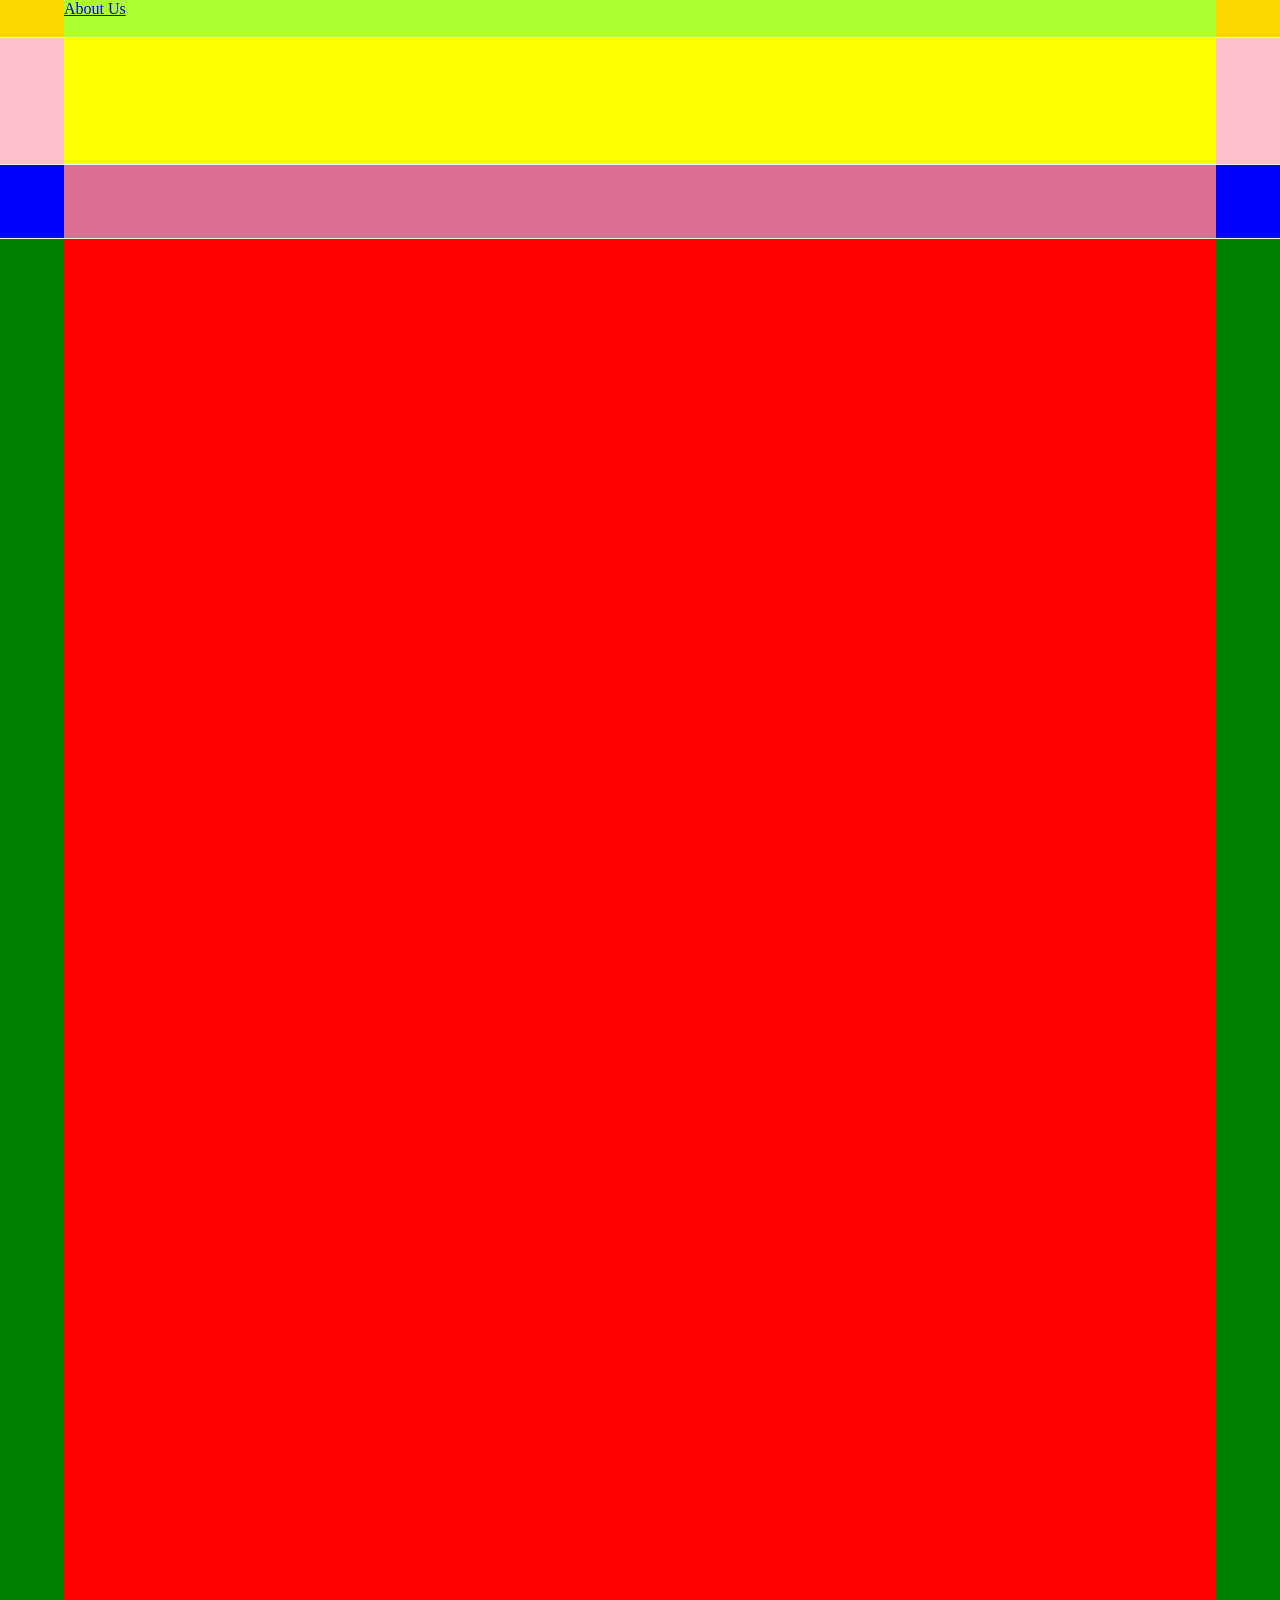
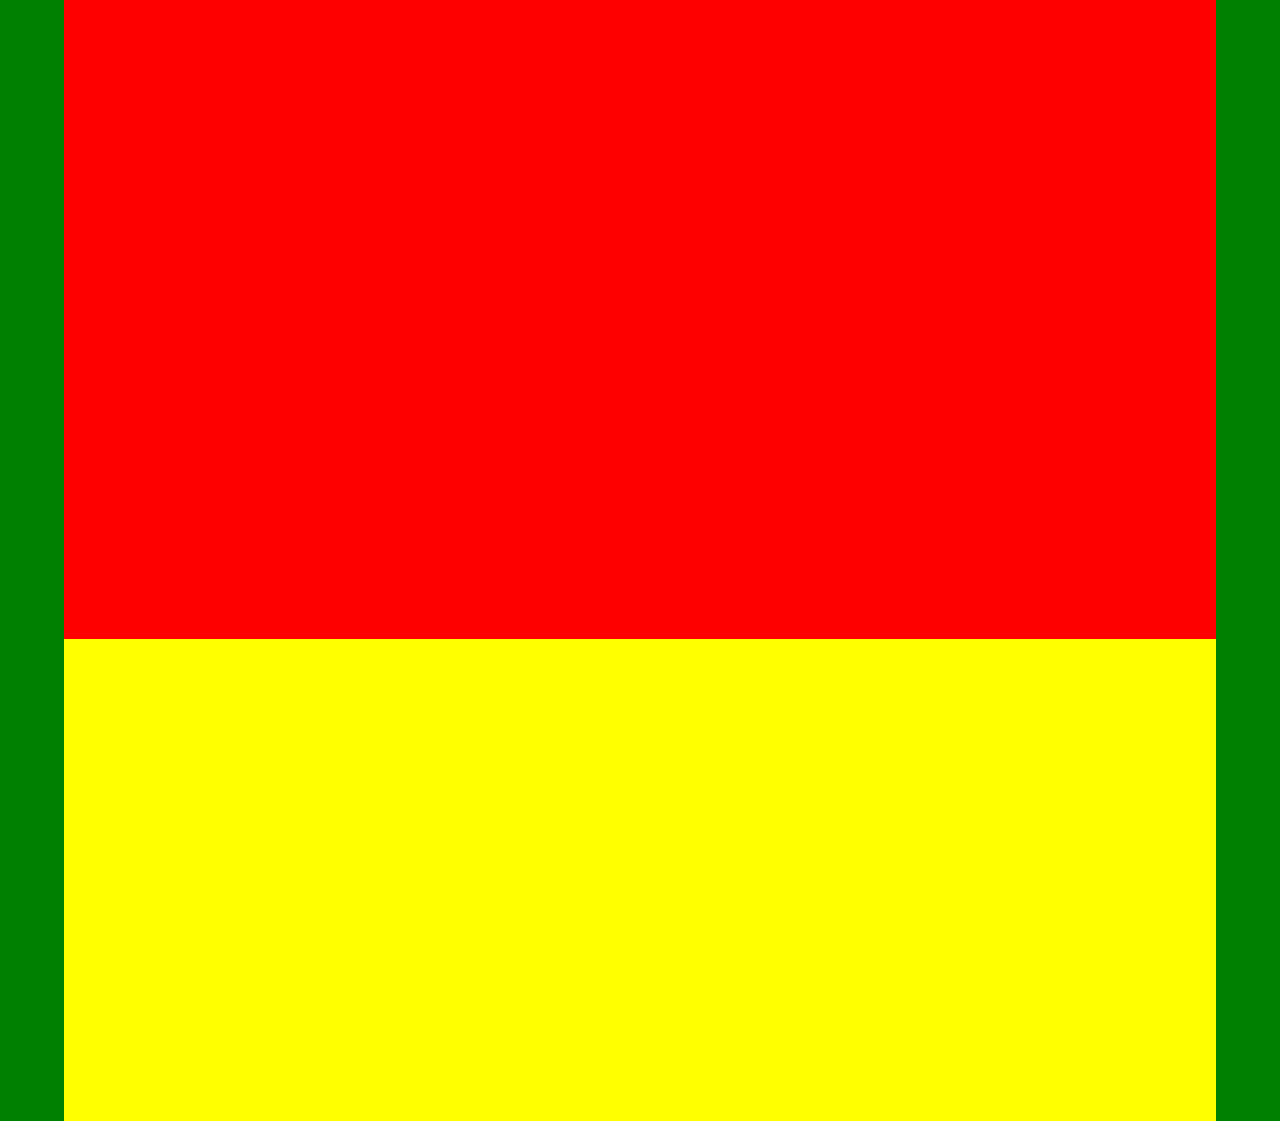
<file: 07-[4-3-2025]/CSS/Store/index.html>
<!DOCTYPE html>
<html lang="en">
<head>
          <meta charset="UTF-8">
          <meta name="viewport" content="width=device-width, initial-scale=1.0">
          <title>Home </title>
          <link rel="stylesheet" href="./Css/Style.css">
</head>
<body>
       
          <nav class="navtop">

                  <div>
                    <a href="#">About Us</a>
                  </div> <!-- end Boxed-->  
          </nav> <!-- End nav -->

          <header class="headerSite">
                    <div></div> <!-- End Boxec-->
          </header> <!-- end headerSite-->

          <menu class="menuSite">
                    <div></div> <!-- end Boxed-->
          </menu> <!-- end menuSite-->

          <section class="boxed"></section> <!-- End Boxed-->

          <footer class="footerSite"></footer> <!-- End Footer Site-->
</body>
</html>
</file>
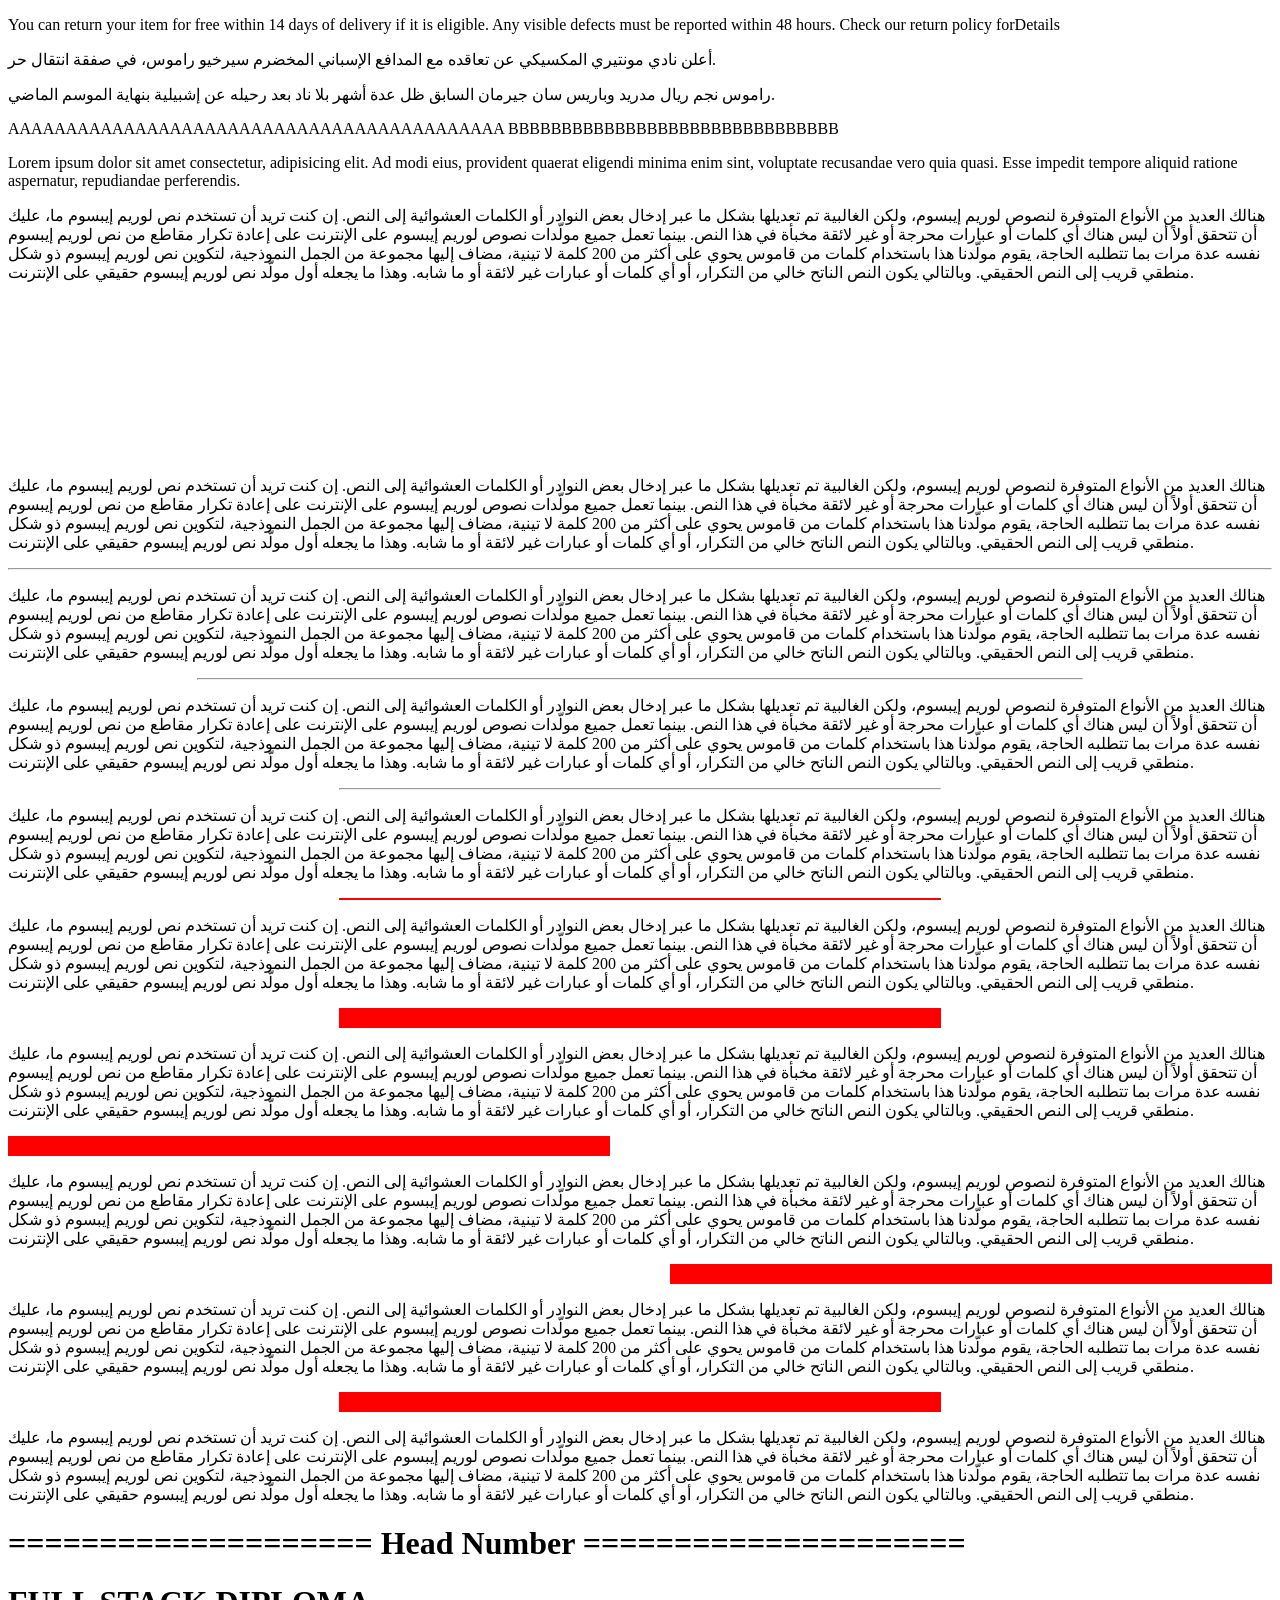
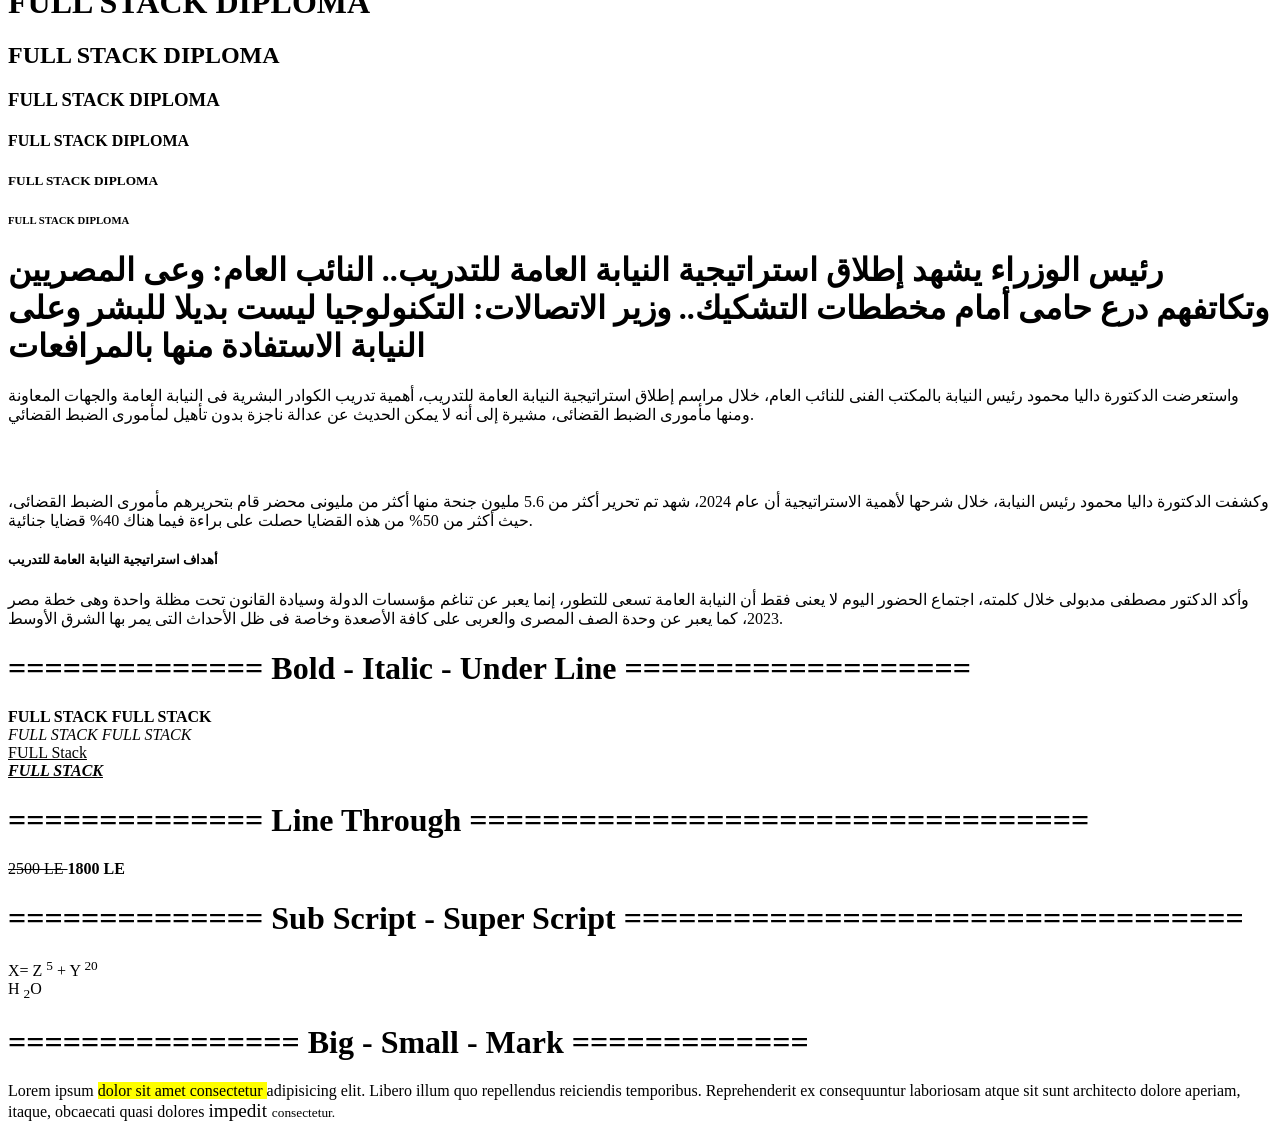
<file: 05-[27-2-2025]/HTML/04-Text.html>
<!DOCTYPE html>
<html lang="en">
<head>
         
          <title> Text </title>
          <link rel="icon" href="./Photo/Logo.png">
</head>
<body>
       
          <p> <!-- P = Paragraph -->
                    You can return your item for free within 14 days of delivery if it is eligible. Any visible defects must be reported within 48 hours. Check our return policy forDetails


          </p>

          <p>
                    أعلن نادي مونتيري المكسيكي عن تعاقده مع المدافع الإسباني المخضرم سيرخيو راموس، في صفقة انتقال حر.

          </p>

          <p>
                    راموس نجم ريال مدريد وباريس سان جيرمان السابق ظل عدة أشهر بلا ناد بعد رحيله عن إشبيلية بنهاية الموسم الماضي.
   
          </p>

          <p>
                    AAAAAAAAAAAAAAAAAAAAAAAAAAAAAAAAAAAAAAAAAAA
                    BBBBBBBBBBBBBBBBBBBBBBBBBBBBBBB
          </p>


          <p>
                    <!-- Dummy Text -->
                     
                    Lorem ipsum dolor sit amet consectetur, adipisicing elit.
                     Ad modi eius, provident quaerat eligendi minima enim sint,
                     voluptate recusandae vero quia quasi. Esse impedit tempore
                      aliquid ratione aspernatur, repudiandae perferendis.
          </p>

          <p>
                 
                    <!-- https://www.lipsum.com/ -->

                    هنالك العديد من الأنواع المتوفرة لنصوص لوريم إيبسوم، ولكن الغالبية تم تعديلها بشكل ما عبر إدخال بعض النوادر أو الكلمات العشوائية إلى النص. إن كنت تريد أن تستخدم نص لوريم إيبسوم ما، عليك أن تتحقق أولاً أن ليس هناك أي كلمات أو عبارات محرجة أو غير لائقة مخبأة في هذا النص. بينما تعمل جميع مولّدات نصوص لوريم إيبسوم على الإنترنت على إعادة تكرار مقاطع من نص لوريم إيبسوم نفسه عدة مرات بما تتطلبه الحاجة، يقوم مولّدنا هذا باستخدام كلمات من قاموس يحوي على أكثر من 200 كلمة لا تينية، مضاف إليها مجموعة من الجمل النموذجية، لتكوين نص لوريم إيبسوم ذو شكل منطقي قريب إلى النص الحقيقي. وبالتالي يكون النص الناتح خالي من التكرار، أو أي كلمات أو عبارات غير لائقة أو ما شابه. وهذا ما يجعله أول مولّد نص لوريم إيبسوم حقيقي على الإنترنت.



          </p>


          <br> <!-- br = break -->
          <br>
          <br>
          <br> <br><br><br><br><br>
          <p>
                 
                    <!-- https://www.lipsum.com/ -->

                    هنالك العديد من الأنواع المتوفرة لنصوص لوريم إيبسوم، ولكن الغالبية تم تعديلها بشكل ما عبر إدخال بعض النوادر أو الكلمات العشوائية إلى النص. إن كنت تريد أن تستخدم نص لوريم إيبسوم ما، عليك أن تتحقق أولاً أن ليس هناك أي كلمات أو عبارات محرجة أو غير لائقة مخبأة في هذا النص. بينما تعمل جميع مولّدات نصوص لوريم إيبسوم على الإنترنت على إعادة تكرار مقاطع من نص لوريم إيبسوم نفسه عدة مرات بما تتطلبه الحاجة، يقوم مولّدنا هذا باستخدام كلمات من قاموس يحوي على أكثر من 200 كلمة لا تينية، مضاف إليها مجموعة من الجمل النموذجية، لتكوين نص لوريم إيبسوم ذو شكل منطقي قريب إلى النص الحقيقي. وبالتالي يكون النص الناتح خالي من التكرار، أو أي كلمات أو عبارات غير لائقة أو ما شابه. وهذا ما يجعله أول مولّد نص لوريم إيبسوم حقيقي على الإنترنت.


                    
          </p>

              <hr> <!-- HR = Horizontal RULE -->
          <p>
                 
                    <!-- https://www.lipsum.com/ -->

                    هنالك العديد من الأنواع المتوفرة لنصوص لوريم إيبسوم، ولكن الغالبية تم تعديلها بشكل ما عبر إدخال بعض النوادر أو الكلمات العشوائية إلى النص. إن كنت تريد أن تستخدم نص لوريم إيبسوم ما، عليك أن تتحقق أولاً أن ليس هناك أي كلمات أو عبارات محرجة أو غير لائقة مخبأة في هذا النص. بينما تعمل جميع مولّدات نصوص لوريم إيبسوم على الإنترنت على إعادة تكرار مقاطع من نص لوريم إيبسوم نفسه عدة مرات بما تتطلبه الحاجة، يقوم مولّدنا هذا باستخدام كلمات من قاموس يحوي على أكثر من 200 كلمة لا تينية، مضاف إليها مجموعة من الجمل النموذجية، لتكوين نص لوريم إيبسوم ذو شكل منطقي قريب إلى النص الحقيقي. وبالتالي يكون النص الناتح خالي من التكرار، أو أي كلمات أو عبارات غير لائقة أو ما شابه. وهذا ما يجعله أول مولّد نص لوريم إيبسوم حقيقي على الإنترنت.


                    
          </p>



          <hr width="70%"> <!-- HR = Horizontal RULE -->
          <p>
                 
                    <!-- https://www.lipsum.com/ -->

                    هنالك العديد من الأنواع المتوفرة لنصوص لوريم إيبسوم، ولكن الغالبية تم تعديلها بشكل ما عبر إدخال بعض النوادر أو الكلمات العشوائية إلى النص. إن كنت تريد أن تستخدم نص لوريم إيبسوم ما، عليك أن تتحقق أولاً أن ليس هناك أي كلمات أو عبارات محرجة أو غير لائقة مخبأة في هذا النص. بينما تعمل جميع مولّدات نصوص لوريم إيبسوم على الإنترنت على إعادة تكرار مقاطع من نص لوريم إيبسوم نفسه عدة مرات بما تتطلبه الحاجة، يقوم مولّدنا هذا باستخدام كلمات من قاموس يحوي على أكثر من 200 كلمة لا تينية، مضاف إليها مجموعة من الجمل النموذجية، لتكوين نص لوريم إيبسوم ذو شكل منطقي قريب إلى النص الحقيقي. وبالتالي يكون النص الناتح خالي من التكرار، أو أي كلمات أو عبارات غير لائقة أو ما شابه. وهذا ما يجعله أول مولّد نص لوريم إيبسوم حقيقي على الإنترنت.


                    
          </p>

          <hr width="600px"> <!-- HR = Horizontal RULE -->
          <p>
                 
                    <!-- https://www.lipsum.com/ -->

                    هنالك العديد من الأنواع المتوفرة لنصوص لوريم إيبسوم، ولكن الغالبية تم تعديلها بشكل ما عبر إدخال بعض النوادر أو الكلمات العشوائية إلى النص. إن كنت تريد أن تستخدم نص لوريم إيبسوم ما، عليك أن تتحقق أولاً أن ليس هناك أي كلمات أو عبارات محرجة أو غير لائقة مخبأة في هذا النص. بينما تعمل جميع مولّدات نصوص لوريم إيبسوم على الإنترنت على إعادة تكرار مقاطع من نص لوريم إيبسوم نفسه عدة مرات بما تتطلبه الحاجة، يقوم مولّدنا هذا باستخدام كلمات من قاموس يحوي على أكثر من 200 كلمة لا تينية، مضاف إليها مجموعة من الجمل النموذجية، لتكوين نص لوريم إيبسوم ذو شكل منطقي قريب إلى النص الحقيقي. وبالتالي يكون النص الناتح خالي من التكرار، أو أي كلمات أو عبارات غير لائقة أو ما شابه. وهذا ما يجعله أول مولّد نص لوريم إيبسوم حقيقي على الإنترنت.


                    
          </p>

          <hr width="600px" color="red"> <!-- HR = Horizontal RULE -->
          <p>
                 
                    <!-- https://www.lipsum.com/ -->

                    هنالك العديد من الأنواع المتوفرة لنصوص لوريم إيبسوم، ولكن الغالبية تم تعديلها بشكل ما عبر إدخال بعض النوادر أو الكلمات العشوائية إلى النص. إن كنت تريد أن تستخدم نص لوريم إيبسوم ما، عليك أن تتحقق أولاً أن ليس هناك أي كلمات أو عبارات محرجة أو غير لائقة مخبأة في هذا النص. بينما تعمل جميع مولّدات نصوص لوريم إيبسوم على الإنترنت على إعادة تكرار مقاطع من نص لوريم إيبسوم نفسه عدة مرات بما تتطلبه الحاجة، يقوم مولّدنا هذا باستخدام كلمات من قاموس يحوي على أكثر من 200 كلمة لا تينية، مضاف إليها مجموعة من الجمل النموذجية، لتكوين نص لوريم إيبسوم ذو شكل منطقي قريب إلى النص الحقيقي. وبالتالي يكون النص الناتح خالي من التكرار، أو أي كلمات أو عبارات غير لائقة أو ما شابه. وهذا ما يجعله أول مولّد نص لوريم إيبسوم حقيقي على الإنترنت.


                    
          </p>


          <hr width="600" color="red" size="20"> <!-- HR = Horizontal RULE -->
          <p>
                 
                    <!-- https://www.lipsum.com/ -->

                    هنالك العديد من الأنواع المتوفرة لنصوص لوريم إيبسوم، ولكن الغالبية تم تعديلها بشكل ما عبر إدخال بعض النوادر أو الكلمات العشوائية إلى النص. إن كنت تريد أن تستخدم نص لوريم إيبسوم ما، عليك أن تتحقق أولاً أن ليس هناك أي كلمات أو عبارات محرجة أو غير لائقة مخبأة في هذا النص. بينما تعمل جميع مولّدات نصوص لوريم إيبسوم على الإنترنت على إعادة تكرار مقاطع من نص لوريم إيبسوم نفسه عدة مرات بما تتطلبه الحاجة، يقوم مولّدنا هذا باستخدام كلمات من قاموس يحوي على أكثر من 200 كلمة لا تينية، مضاف إليها مجموعة من الجمل النموذجية، لتكوين نص لوريم إيبسوم ذو شكل منطقي قريب إلى النص الحقيقي. وبالتالي يكون النص الناتح خالي من التكرار، أو أي كلمات أو عبارات غير لائقة أو ما شابه. وهذا ما يجعله أول مولّد نص لوريم إيبسوم حقيقي على الإنترنت.


                    
          </p>


          <hr width="600" color="red" size="20" align="left"> <!-- HR = Horizontal RULE -->
          <p>
                 
                    <!-- https://www.lipsum.com/ -->

                    هنالك العديد من الأنواع المتوفرة لنصوص لوريم إيبسوم، ولكن الغالبية تم تعديلها بشكل ما عبر إدخال بعض النوادر أو الكلمات العشوائية إلى النص. إن كنت تريد أن تستخدم نص لوريم إيبسوم ما، عليك أن تتحقق أولاً أن ليس هناك أي كلمات أو عبارات محرجة أو غير لائقة مخبأة في هذا النص. بينما تعمل جميع مولّدات نصوص لوريم إيبسوم على الإنترنت على إعادة تكرار مقاطع من نص لوريم إيبسوم نفسه عدة مرات بما تتطلبه الحاجة، يقوم مولّدنا هذا باستخدام كلمات من قاموس يحوي على أكثر من 200 كلمة لا تينية، مضاف إليها مجموعة من الجمل النموذجية، لتكوين نص لوريم إيبسوم ذو شكل منطقي قريب إلى النص الحقيقي. وبالتالي يكون النص الناتح خالي من التكرار، أو أي كلمات أو عبارات غير لائقة أو ما شابه. وهذا ما يجعله أول مولّد نص لوريم إيبسوم حقيقي على الإنترنت.


                    
          </p>


          <hr width="600" color="red" size="20" align="right"> <!-- HR = Horizontal RULE -->
          <p>
                 
                    <!-- https://www.lipsum.com/ -->

                    هنالك العديد من الأنواع المتوفرة لنصوص لوريم إيبسوم، ولكن الغالبية تم تعديلها بشكل ما عبر إدخال بعض النوادر أو الكلمات العشوائية إلى النص. إن كنت تريد أن تستخدم نص لوريم إيبسوم ما، عليك أن تتحقق أولاً أن ليس هناك أي كلمات أو عبارات محرجة أو غير لائقة مخبأة في هذا النص. بينما تعمل جميع مولّدات نصوص لوريم إيبسوم على الإنترنت على إعادة تكرار مقاطع من نص لوريم إيبسوم نفسه عدة مرات بما تتطلبه الحاجة، يقوم مولّدنا هذا باستخدام كلمات من قاموس يحوي على أكثر من 200 كلمة لا تينية، مضاف إليها مجموعة من الجمل النموذجية، لتكوين نص لوريم إيبسوم ذو شكل منطقي قريب إلى النص الحقيقي. وبالتالي يكون النص الناتح خالي من التكرار، أو أي كلمات أو عبارات غير لائقة أو ما شابه. وهذا ما يجعله أول مولّد نص لوريم إيبسوم حقيقي على الإنترنت.


                    
          </p>


   <hr width="600" color="red" size="20" align="center"> <!-- HR = Horizontal RULE -->
          <p>
                 
                    <!-- https://www.lipsum.com/ -->

                    هنالك العديد من الأنواع المتوفرة لنصوص لوريم إيبسوم، ولكن الغالبية تم تعديلها بشكل ما عبر إدخال بعض النوادر أو الكلمات العشوائية إلى النص. إن كنت تريد أن تستخدم نص لوريم إيبسوم ما، عليك أن تتحقق أولاً أن ليس هناك أي كلمات أو عبارات محرجة أو غير لائقة مخبأة في هذا النص. بينما تعمل جميع مولّدات نصوص لوريم إيبسوم على الإنترنت على إعادة تكرار مقاطع من نص لوريم إيبسوم نفسه عدة مرات بما تتطلبه الحاجة، يقوم مولّدنا هذا باستخدام كلمات من قاموس يحوي على أكثر من 200 كلمة لا تينية، مضاف إليها مجموعة من الجمل النموذجية، لتكوين نص لوريم إيبسوم ذو شكل منطقي قريب إلى النص الحقيقي. وبالتالي يكون النص الناتح خالي من التكرار، أو أي كلمات أو عبارات غير لائقة أو ما شابه. وهذا ما يجعله أول مولّد نص لوريم إيبسوم حقيقي على الإنترنت.


                    
          </p>


          <h1>==================== Head Number =====================</h1>
          <h1> FULL STACK DIPLOMA </h1>
          <h2> FULL STACK DIPLOMA </h2>
          <h3> FULL STACK DIPLOMA </h3>
          <h4> FULL STACK DIPLOMA </h4>
          <h5> FULL STACK DIPLOMA </h5>
          <h6> FULL STACK DIPLOMA </h6>

          <h1>

                    رئيس الوزراء يشهد إطلاق استراتيجية النيابة العامة للتدريب.. النائب العام: وعى المصريين وتكاتفهم درع حامى أمام مخططات التشكيك.. وزير الاتصالات: التكنولوجيا ليست بديلا للبشر وعلى النيابة الاستفادة منها بالمرافعات
        
          </h1>

          <p>
                    واستعرضت الدكتورة داليا محمود رئيس النيابة بالمكتب الفنى للنائب العام، خلال مراسم إطلاق استراتيجية النيابة العامة للتدريب، أهمية تدريب الكوادر البشرية فى النيابة العامة والجهات المعاونة ومنها مأمورى الضبط القضائى، مشيرة إلى أنه لا يمكن الحديث عن عدالة ناجزة بدون تأهيل لمأمورى الضبط القضائي.


          </p>

          <br><br>
          <p>

                    وكشفت الدكتورة داليا محمود رئيس النيابة، خلال شرحها لأهمية الاستراتيجية أن عام 2024، شهد تم تحرير أكثر من 5.6 مليون جنحة منها أكثر من مليونى محضر قام بتحريرهم مأمورى الضبط القضائى، حيث أكثر من 50% من هذه القضايا حصلت على براءة فيما هناك 40% قضايا جنائية.
  
          </p>

          <h5>أهداف استراتيجية النيابة العامة للتدريب
          </h5>
          <p>
                    وأكد الدكتور مصطفى مدبولى خلال كلمته، اجتماع الحضور اليوم لا يعنى فقط أن النيابة العامة تسعى للتطور، إنما يعبر عن تناغم مؤسسات الدولة وسيادة القانون تحت مظلة واحدة وهى خطة مصر 2023، كما يعبر عن وحدة الصف المصرى والعربى على كافة الأصعدة وخاصة فى ظل الأحداث التى يمر بها الشرق الأوسط.
          </p>

          <h1> ============== Bold - Italic - Under Line  ===================</h1>

        <b> FULL STACK</b> <!-- B = bOLD --> 
        <strong> FULL STACK </strong>  <!-- Recommended By Scanner Reader -->


        <br>

        <i> FULL STACK </i> <!-- I = Italic -->
        <em>  FULL STACK </em> <!-- Em = Emphasis  ==  Recommended By Scanner Reader-->

        <br>

        <u> FULL Stack </u> <!-- Under Line -->

        <br>

        <b><i><u> FULL STACK </u></i></b>

        <h1>============== Line Through ==================================</h1>

        <s>  2500 LE </s> <!-- S = Strike --> <b> 1800 LE </b>



        <h1>============== Sub Script - Super Script  ==================================</h1>


        X= Z <sup>5</sup> + Y <sup>20 </sup> <!-- SUP = Super Script -->


        <br>

        H <sub>2</sub>O <!-- SUB = SUBSCRIPt -->


        <h1> ================ Big - Small - Mark =============</h1>


        <p>
          Lorem ipsum <mark> dolor sit amet consectetur </mark> adipisicing elit. 
          Libero illum quo repellendus reiciendis temporibus. Reprehenderit ex consequuntur laboriosam atque sit sunt architecto dolore aperiam, itaque,
           obcaecati quasi dolores <big>impedit </big> <small> consectetur.</small>
        </p>

</body>
</html>
</file>
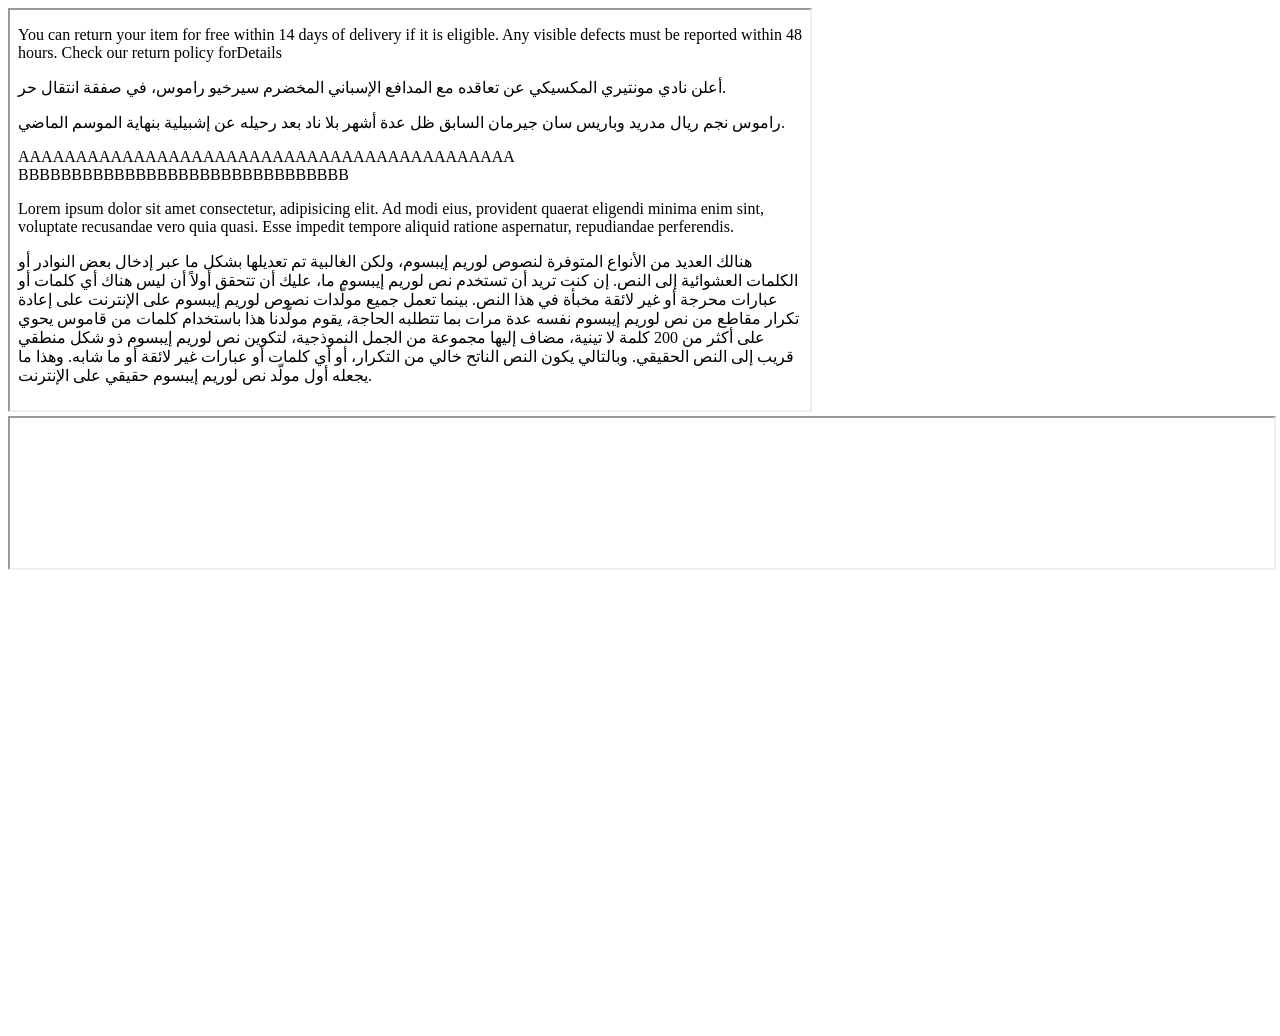
<file: 05-[27-2-2025]/HTML/07-Iframe Review.html>
<!DOCTYPE html>
<html lang="en">
<head>
          <meta charset="UTF-8">
          <meta name="viewport" content="width=device-width, initial-scale=1.0">
          <title>Document</title>
</head>
<body>
       <iframe width="800" height="400" src="04-Text.html"></iframe>
       
       
       <iframe width="100%" src="https://stroyka.html.themeforest.scompiler.ru/themes/default-ltr/index.html"></iframe>

       <iframe width="560" height="315" src="https://www.youtube.com/embed/7Ha6I6bX8x4?si=xV_VC9PFKpFlE-SI" title="YouTube video player" frameborder="0" allow="accelerometer; autoplay; clipboard-write; encrypted-media; gyroscope; picture-in-picture; web-share" referrerpolicy="strict-origin-when-cross-origin" allowfullscreen></iframe>

       <iframe src="https://www.google.com/maps/embed?pb=!1m18!1m12!1m3!1d3453.7320595851143!2d31.232690874631718!3d30.04454391856764!2m3!1f0!2f0!3f0!3m2!1i1024!2i768!4f13.1!3m3!1m2!1s0x145840c640406f07%3A0xbec96781af26951c!2sEl-Tahrir%20Square%2C%20Cairo%20Governorate!5e0!3m2!1sen!2seg!4v1740332852313!5m2!1sen!2seg" width="600" height="450" style="border:0;" allowfullscreen="" loading="lazy" referrerpolicy="no-referrer-when-downgrade"></iframe>

       
</body>
</html>
</file>
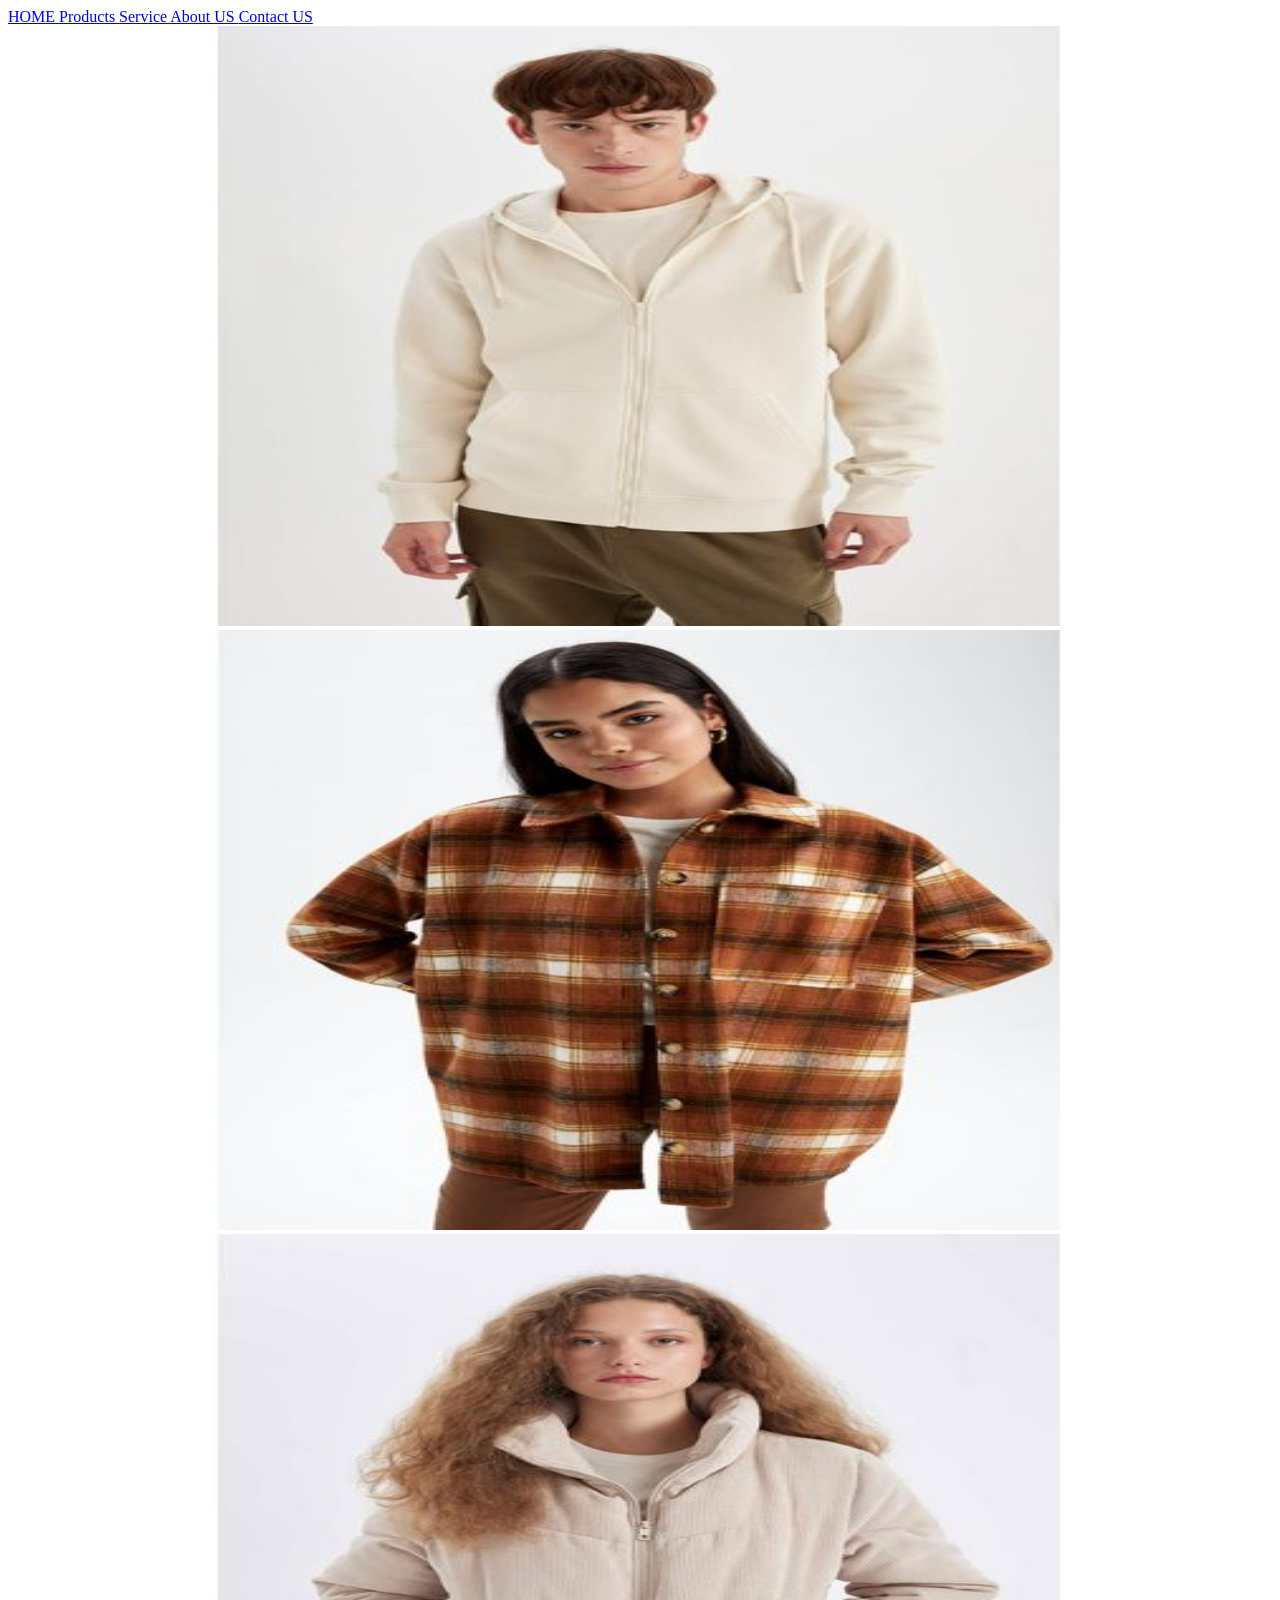
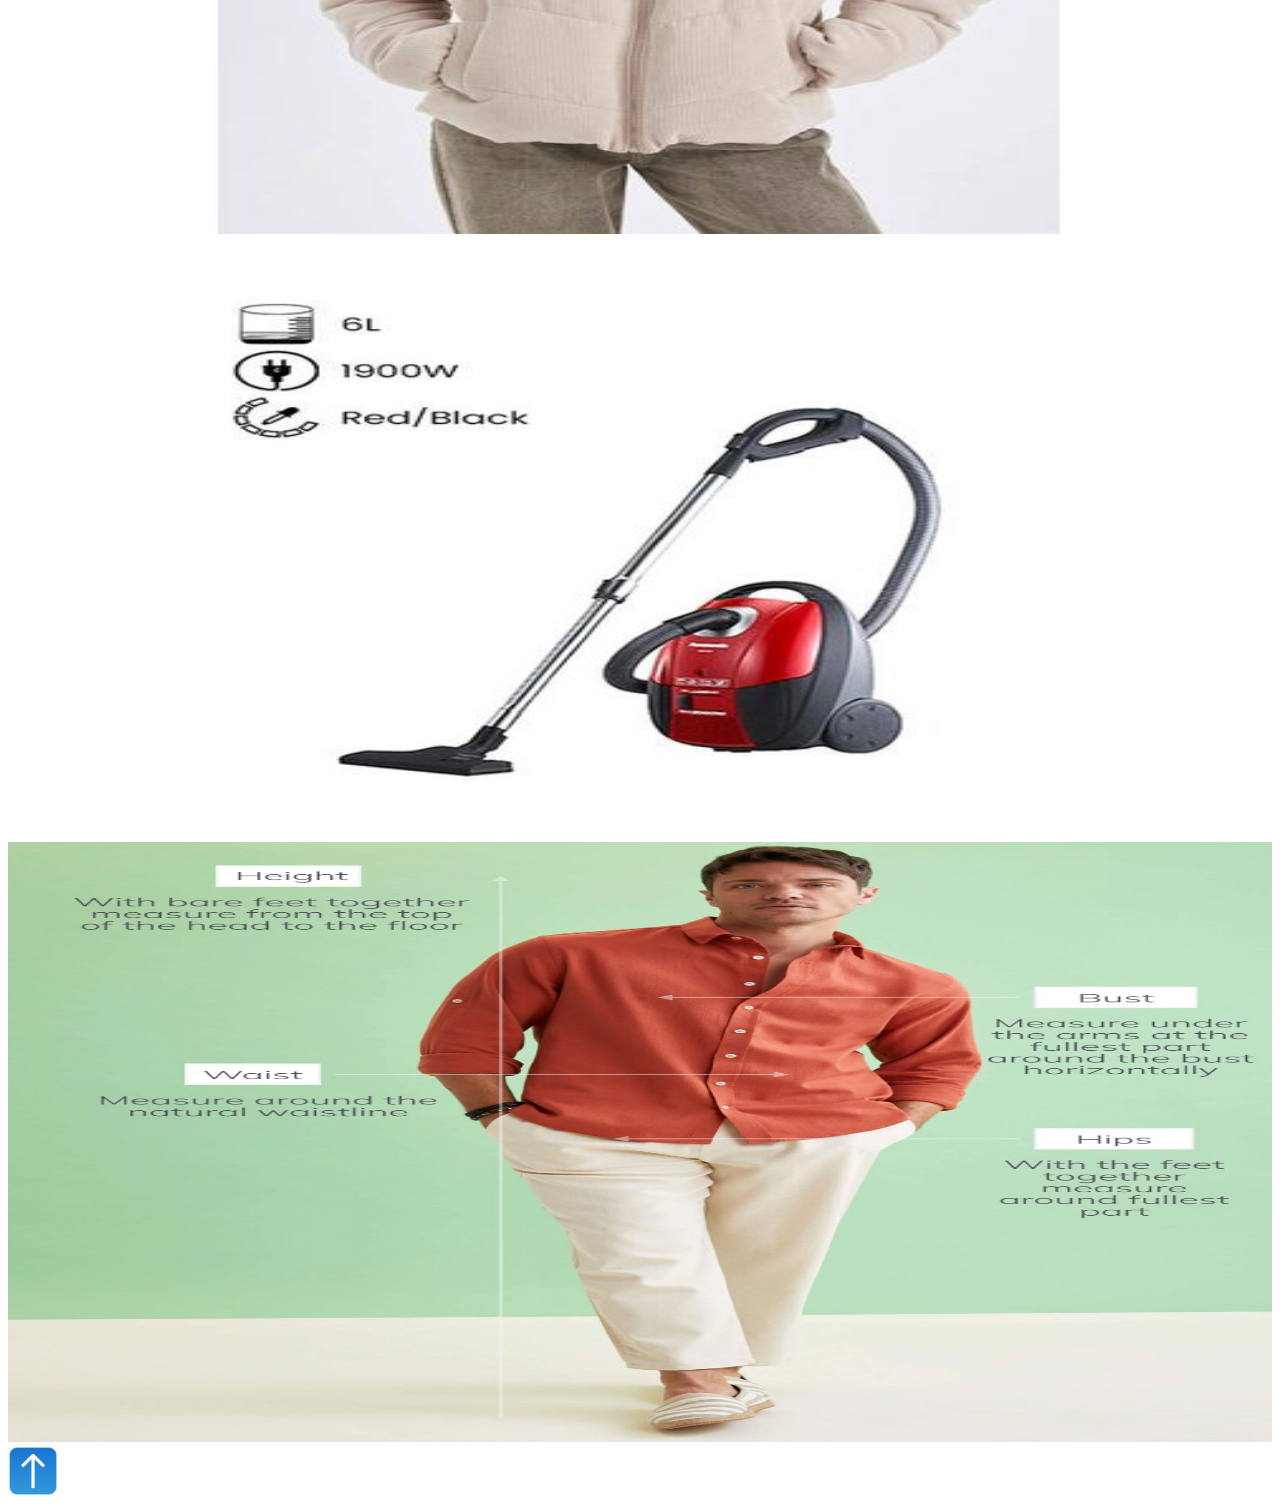
<file: 05-[27-2-2025]/HTML/10-one page.html>
<!DOCTYPE html>
<html lang="en">
<head>
          <meta charset="UTF-8">
          <meta name="viewport" content="width=device-width, initial-scale=1.0">
          <title>One Page</title>
</head>
<body id="TOP">

          <a href="#H"> HOME </a>

          <a href="#P"> Products </a>

          <a href="#Ser"> Service </a>

          <a href="#ABO"> About US </a>

          <a href="#CON"> Contact US </a>
          
          <img src="./Photo/02.jpg" width="100%" height="600" id="H">


          <img src="./Photo/03.jpg" width="100%" height="600" id="P">

          <img id="Ser" src="./Photo/04.jpg" width="100%" height="600" >


          <img src="./Photo/05.jpg" width="100%" height="600" id="ABO">


          <img src="./Photo/06.jpg" width="100%" height="600" id="CON">


          <a href="#TOP">
                    <img src="./Photo/ArrowTOP.png" width="50" >
          </a>
         
</body>
</html>
</file>
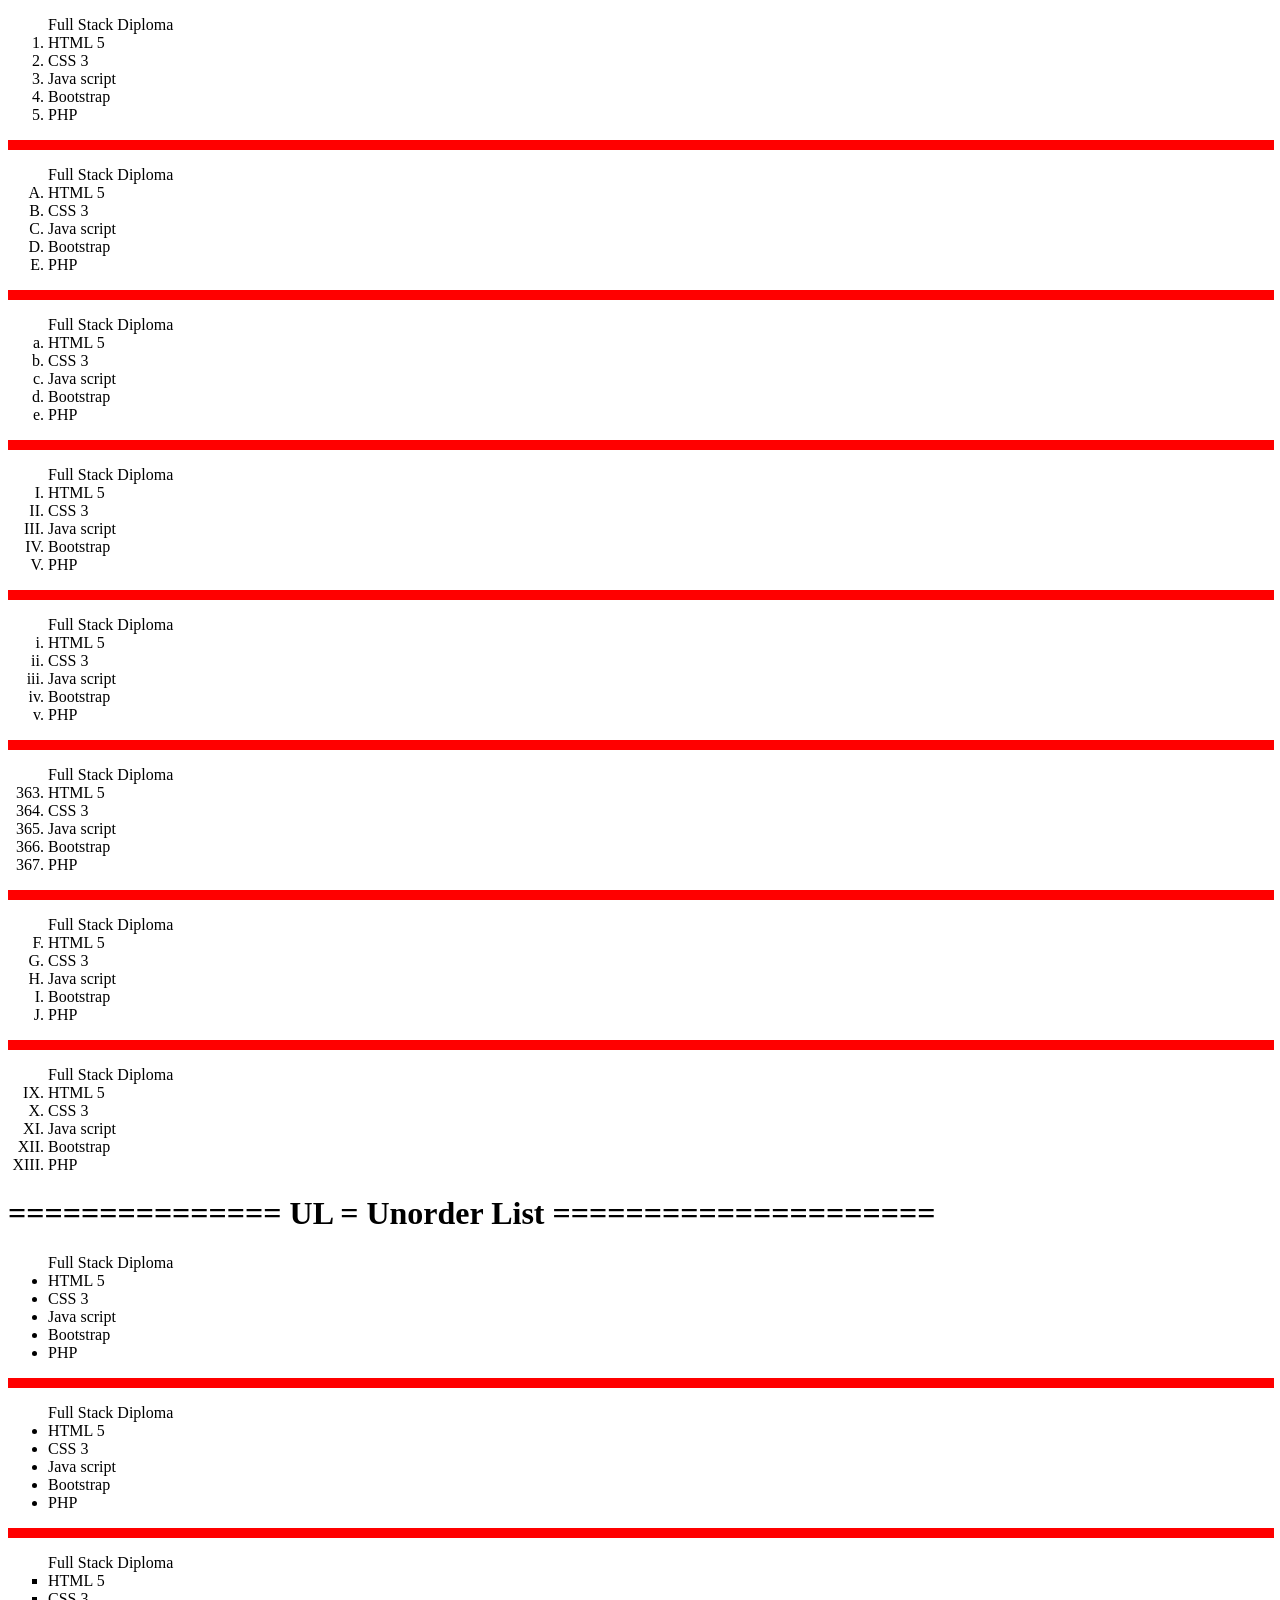
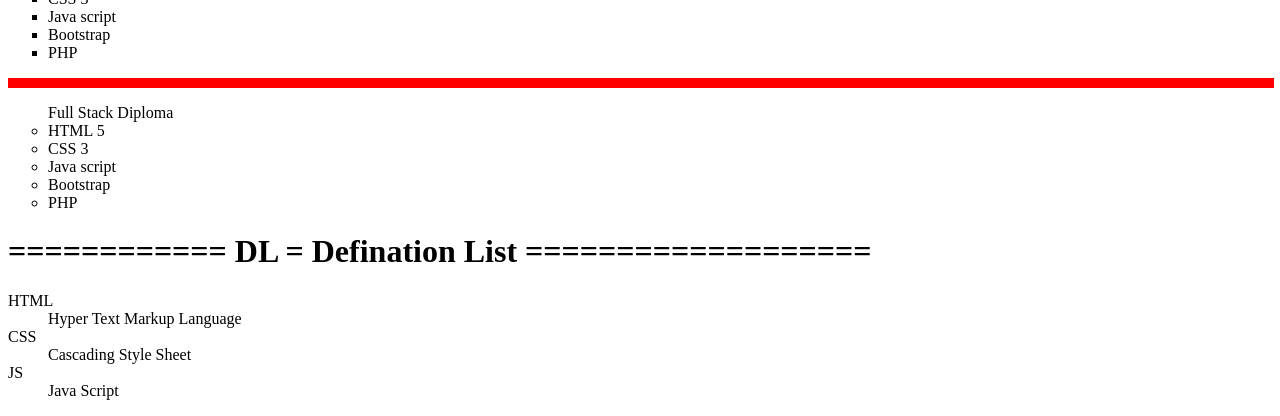
<file: 05-[27-2-2025]/HTML/11-List.html>
<!DOCTYPE html>
<html lang="en">
<head>
          <meta charset="UTF-8">
          <meta name="viewport" content="width=device-width, initial-scale=1.0">
          <title>Order list - Unorder list - Defination List</title>
</head>
<body>
      
          <ol> <!-- OL = Order List -->
                 <lh> Full Stack Diploma </lh> <!-- LH = List Head -->
                    <li>HTML 5</li> <!-- Li = List Item-->
                    <li> CSS 3</li>
                    <li> Java script</li>
                    <li> Bootstrap </li>
                    <li> PHP </li>
          </ol>

          <hr width="100%" size="10" color="red">


          <ol type="A"> <!-- OL = Order List -->
                    <lh> Full Stack Diploma </lh> <!-- LH = List Head -->
                       <li>HTML 5</li> <!-- Li = List Item-->
                       <li> CSS 3</li>
                       <li> Java script</li>
                       <li> Bootstrap </li>
                       <li> PHP </li>
             </ol>

             
          <hr width="100%" size="10" color="red">


          <ol type="a"> <!-- OL = Order List -->
                    <lh> Full Stack Diploma </lh> <!-- LH = List Head -->
                       <li>HTML 5</li> <!-- Li = List Item-->
                       <li> CSS 3</li>
                       <li> Java script</li>
                       <li> Bootstrap </li>
                       <li> PHP </li>
             </ol>
             
             <hr width="100%" size="10" color="red">


             <ol type="I"> <!-- OL = Order List -->
                       <lh> Full Stack Diploma </lh> <!-- LH = List Head -->
                          <li>HTML 5</li> <!-- Li = List Item-->
                          <li> CSS 3</li>
                          <li> Java script</li>
                          <li> Bootstrap </li>
                          <li> PHP </li>
                </ol>

                <hr width="100%" size="10" color="red">


                <ol type="i"> <!-- OL = Order List -->
                          <lh> Full Stack Diploma </lh> <!-- LH = List Head -->
                             <li>HTML 5</li> <!-- Li = List Item-->
                             <li> CSS 3</li>
                             <li> Java script</li>
                             <li> Bootstrap </li>
                             <li> PHP </li>
                   </ol>   
                   
                   <hr width="100%" size="10" color="red">


                   <ol type="1" start="363"> <!-- OL = Order List -->
                             <lh> Full Stack Diploma </lh> <!-- LH = List Head -->
                                <li>HTML 5</li> <!-- Li = List Item-->
                                <li> CSS 3</li>
                                <li> Java script</li>
                                <li> Bootstrap </li>
                                <li> PHP </li>
                      </ol>   
                      
 <hr width="100%" size="10" color="red">


<ol type="A" start="6"> <!-- OL = Order List -->
                                <lh> Full Stack Diploma </lh> <!-- LH = List Head -->
                                   <li>HTML 5</li> <!-- Li = List Item-->
                                   <li> CSS 3</li>
                                   <li> Java script</li>
                                   <li> Bootstrap </li>
                                   <li> PHP </li>
 </ol>  
 
 <hr width="100%" size="10" color="red">


 <ol type="I" start="9"> <!-- OL = Order List -->
                                 <lh> Full Stack Diploma </lh> <!-- LH = List Head -->
                                    <li>HTML 5</li> <!-- Li = List Item-->
                                    <li> CSS 3</li>
                                    <li> Java script</li>
                                    <li> Bootstrap </li>
                                    <li> PHP </li>
  </ol>  
  
  
  <h1> =============== UL = Unorder List =====================</h1>

  <ul> <!-- UL = Unorder List -->
          <lh> Full Stack Diploma </lh> <!-- LH = List Head -->
             <li>HTML 5</li> <!-- Li = List Item-->
             <li> CSS 3</li>
             <li> Java script</li>
             <li> Bootstrap </li>
             <li> PHP </li>
</ul>  


<hr width="100%" size="10" color="red">

<ul type="disc"> <!-- UL = Unorder List -->
        <lh> Full Stack Diploma </lh> <!-- LH = List Head -->
           <li>HTML 5</li> <!-- Li = List Item-->
           <li> CSS 3</li>
           <li> Java script</li>
           <li> Bootstrap </li>
           <li> PHP </li>
</ul> 

<hr width="100%" size="10" color="red">

<ul type="square"><!-- UL = Unorder List -->
        <lh> Full Stack Diploma </lh> <!-- LH = List Head -->
           <li>HTML 5</li> <!-- Li = List Item-->
           <li> CSS 3</li>
           <li> Java script</li>
           <li> Bootstrap </li>
           <li> PHP </li>
</ul>  

<hr width="100%" size="10" color="red">

<ul type="circle"> <!-- UL = Unorder List -->
        <lh> Full Stack Diploma </lh> <!-- LH = List Head -->
           <li>HTML 5</li> <!-- Li = List Item-->
           <li> CSS 3</li>
           <li> Java script</li>
           <li> Bootstrap </li>
           <li> PHP </li>
</ul> 


<h1>============ DL = Defination List ===================</h1>
<dl><!-- DL = Defination List -->

          <dt> HTML</dt> <!--dt = Defination Term -->
          <dd> Hyper Text Markup Language </dd> <!-- Defination Data-->

          <dt>CSS</dt>
          <dd> Cascading Style Sheet </dd>

          <dt> JS</dt>
          <dd> Java Script</dd>
</dl>
</body>
</html>
</file>
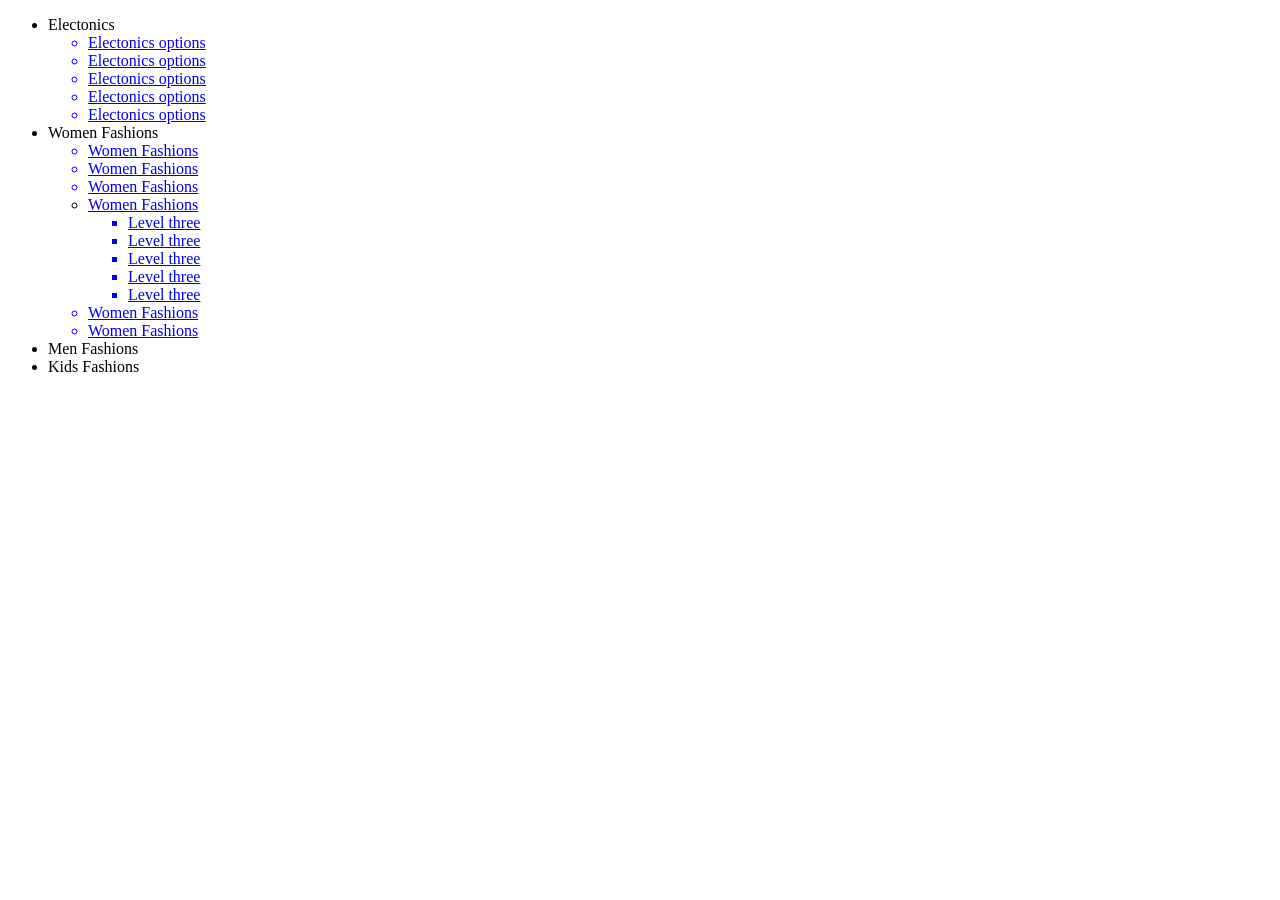
<file: 05-[27-2-2025]/HTML/12- Menu By List.html>
<!DOCTYPE html>
<html lang="en">
<head>
          <meta charset="UTF-8">
          <meta name="viewport" content="width=device-width, initial-scale=1.0">
          <title>Document</title>
</head>
<body>
         
          <ul>
                    <li> Electonics
                       <ul>
                              <a href="#"><li>Electonics options </li></a>
                              <a href="#"><li>Electonics options </li></a>
                              <a href="#"><li>Electonics options </li></a>
                              <a href="#"><li>Electonics options </li></a>
                              <a href="#"><li>Electonics options </li></a>
                       </ul>

                    </li>
                    <li> Women Fashions

                              <ul>
                                <a href="#"><li>Women Fashions </li></a>
                                <a href="#"><li>Women Fashions </li></a>
                                <a href="#"><li>Women Fashions </li></a>
                                <a href="#"><li>Women Fashions 
                                  <ul>
                                        <a href="#"><li> Level three </li></a>
                                        <a href="#"><li> Level three </li></a>
                                        <a href="#"><li> Level three </li></a>
                                        <a href="#"><li> Level three </li></a>
                                        <a href="#"><li> Level three </li></a>
                                  </ul>


                                </li></a>
                                <a href="#"><li>Women Fashions </li></a>
                                <a href="#"><li>Women Fashions </li></a>
                              </ul>
                    </li>
                    <li> Men Fashions</li>
                    <li> Kids Fashions</li>
          </ul>
</body>
</html>
</file>
<file: 07-[4-3-2025]/CSS/Store/Css/Style.css>
@import url("./Utality.css");

body{
          background-color: green;

          /* margin: 0px; */
}
.navtop{
          width: 100%;
          height: 37px;
          background-color: gold;
          border-bottom:var(--borderStyle) var(--borderthickness) var(--BorderColor);
}

.navtop div{
          width: 90%;
          height:37px ;
          background-color: greenyellow;
          /* margin: auto; */
}

.headerSite{
          width: 100%;
          height: 126px;
          background-color: pink;
          border-bottom:var(--borderStyle) var(--borderthickness) var(--BorderColor);

}

.headerSite div{
          width: 90%;
          height:126px ;
           background-color: yellow;
           /* margin: auto; */
}
 
.menuSite{

          background-color: blue;
          width: 100%;
          height: 73px;
          border-bottom:var(--borderStyle) var(--borderthickness) var(--BorderColor);
/* 
          margin: 0px;
          padding: 0px; */

}

.menuSite div{
          width: 90%;
          height: 73px;
          background-color: palevioletred;
          /* margin: auto; */
}
.boxed{
          width: 90%;
          height: 2000px;
          background-color: red;
          margin-left: auto;
          margin-right: auto;

}

.footerSite{
          width: 90%;
          height: 482px;
          background-color: yellow;
          margin: 0px auto 0px auto;
}
</file>
